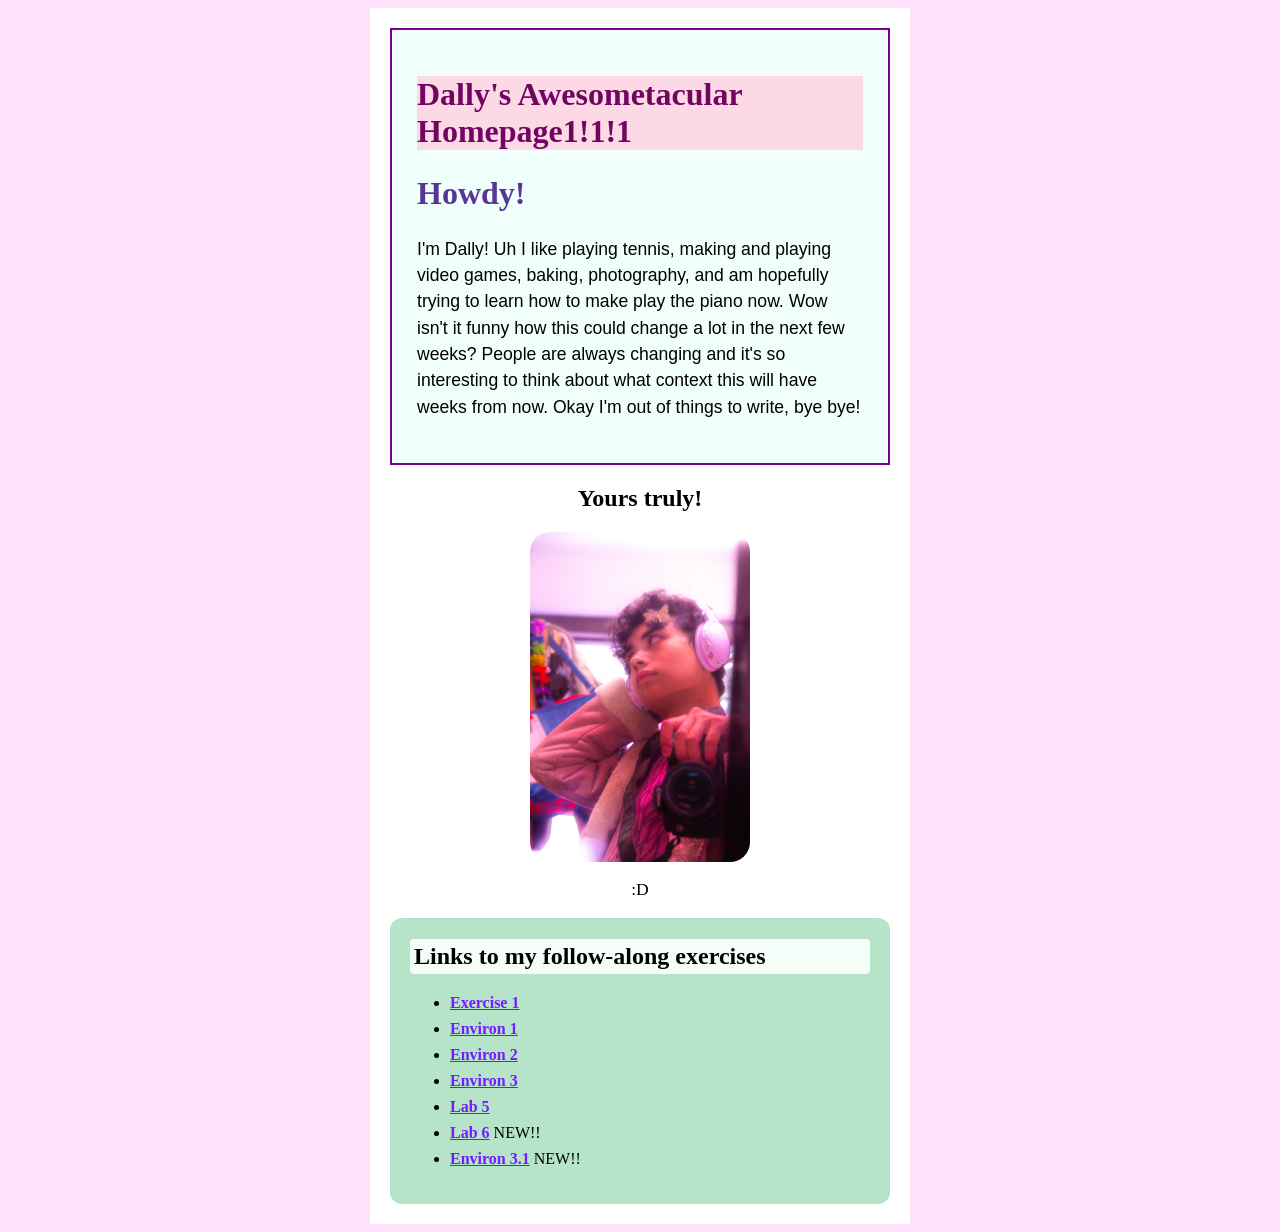
<file: index.html>
<!doctype html>
<html lang="en">
    <head>
        <meta charset="utf-8">
        <title>Dally's ART101 Homepage</title>
        <link href="index.css" rel="stylesheet" type="text/css">
    </head>
    
    <body>
        <div id = "page">
            <div class = "top-selection">
                <div id = "Intro">
                    <div id = "title"><h1>Dally's <span class="Awesome">Awesometacular</span> Homepage1!1!1</h1></div>
                    <h2>Howdy!</h2>
                    <p> <span class = "IntroText"> I'm Dally!
                    Uh I like playing tennis, making and playing video games, baking,
                    photography, and am hopefully trying to learn how to make play the piano now.
                    Wow isn't it funny how this could change a lot in the next few weeks?
                    People are always changing and it's so interesting to think about what context
                    this will have weeks from now. Okay I'm out of things to write, bye bye!</span> </p>
                </div>

                <div class="profile">
                    <h2>Yours truly!</h2>
                    <img id= "da" src="Dally2.JPG">
                    <p>:D</p>
                </div>
            </div>

            <div id = "Info">      
                <h2> Links to my follow-along exercises </h2>         
                <ul>
                    <li><a href="exercises/ex01.html">Exercise 1</a></li>
                    <li><a href="environ/env01.html">Environ 1</a></li>
                    <li><a href="environ/env02.html">Environ 2</a></li>
                    <li><a href="environ/env03.html">Environ 3</a></li>
                    <li><a href="exercises/lab05.html">Lab 5</a></li>
                    <li><a href="exercises/lab06.html">Lab 6</a> NEW!!</li>
                    <li><a href="environ/env03_1.html">Environ 3.1</a> NEW!!</li>
                </ul>
            </div>
        </div>
    </body>
</html>
</file>
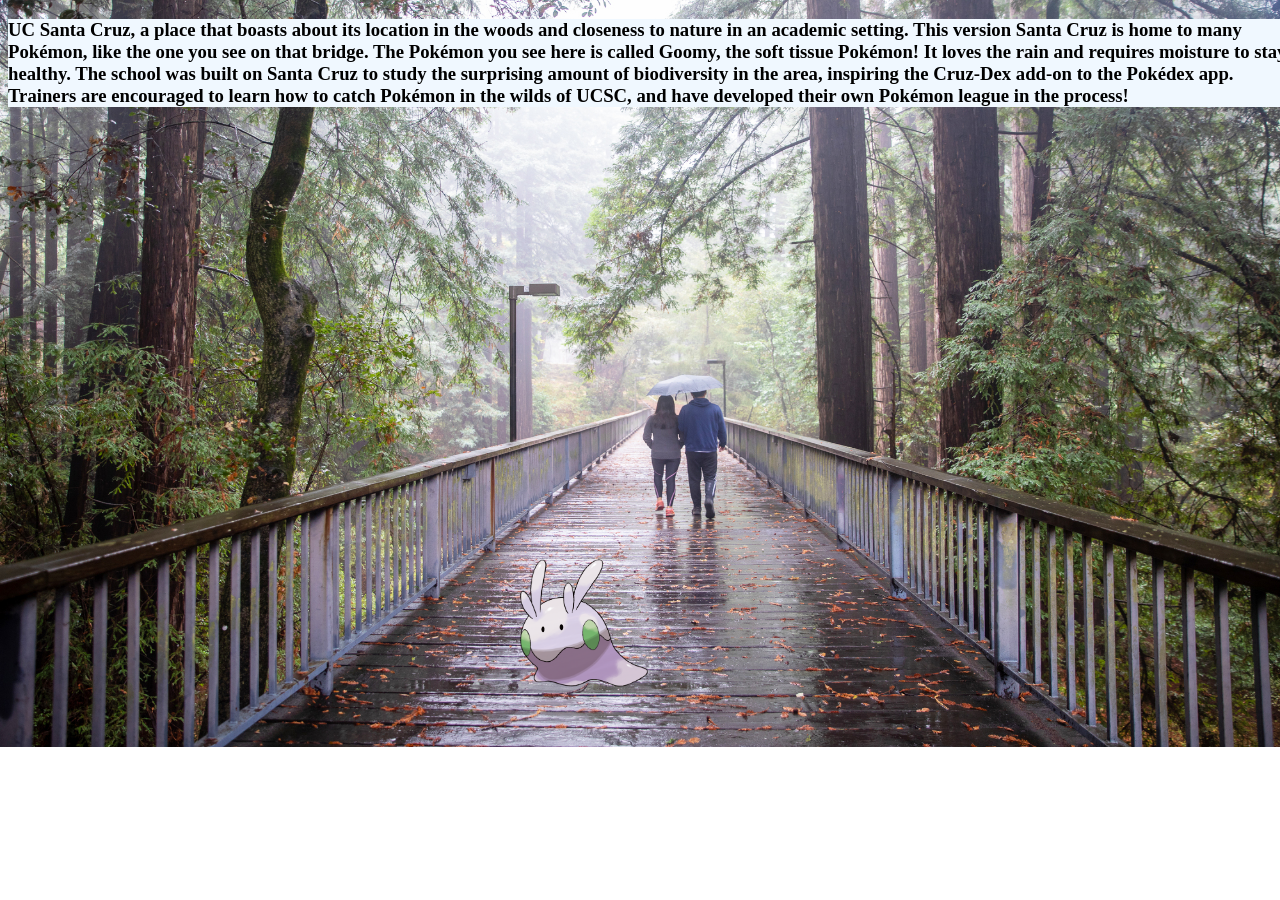
<file: environ/env01.html>
<!doctype html>
<html lang="en">
    <head>
        <meta charset="utf-8">
        <title>Dally's Environment</title>
        <link href="env.css" rel="stylesheet" type="text/css">
    </head>

    <body>
        <h3> UC Santa Cruz, a place that boasts about its location in the woods and closeness to nature in an academic setting. This version Santa Cruz is home to many Pokémon, like the one you see on that bridge. The Pokémon you see here is called Goomy, the soft tissue Pokémon! It loves the rain and requires moisture to stay healthy. The school was built on Santa Cruz to study the surprising amount of biodiversity in the area, inspiring the Cruz-Dex add-on to the Pokédex app. Trainers are encouraged to learn how to catch Pokémon in the wilds of UCSC, and have developed their own Pokémon league in the process! </h3>
        <img src = "Goomy.png">
    </body>
</html>
</file>
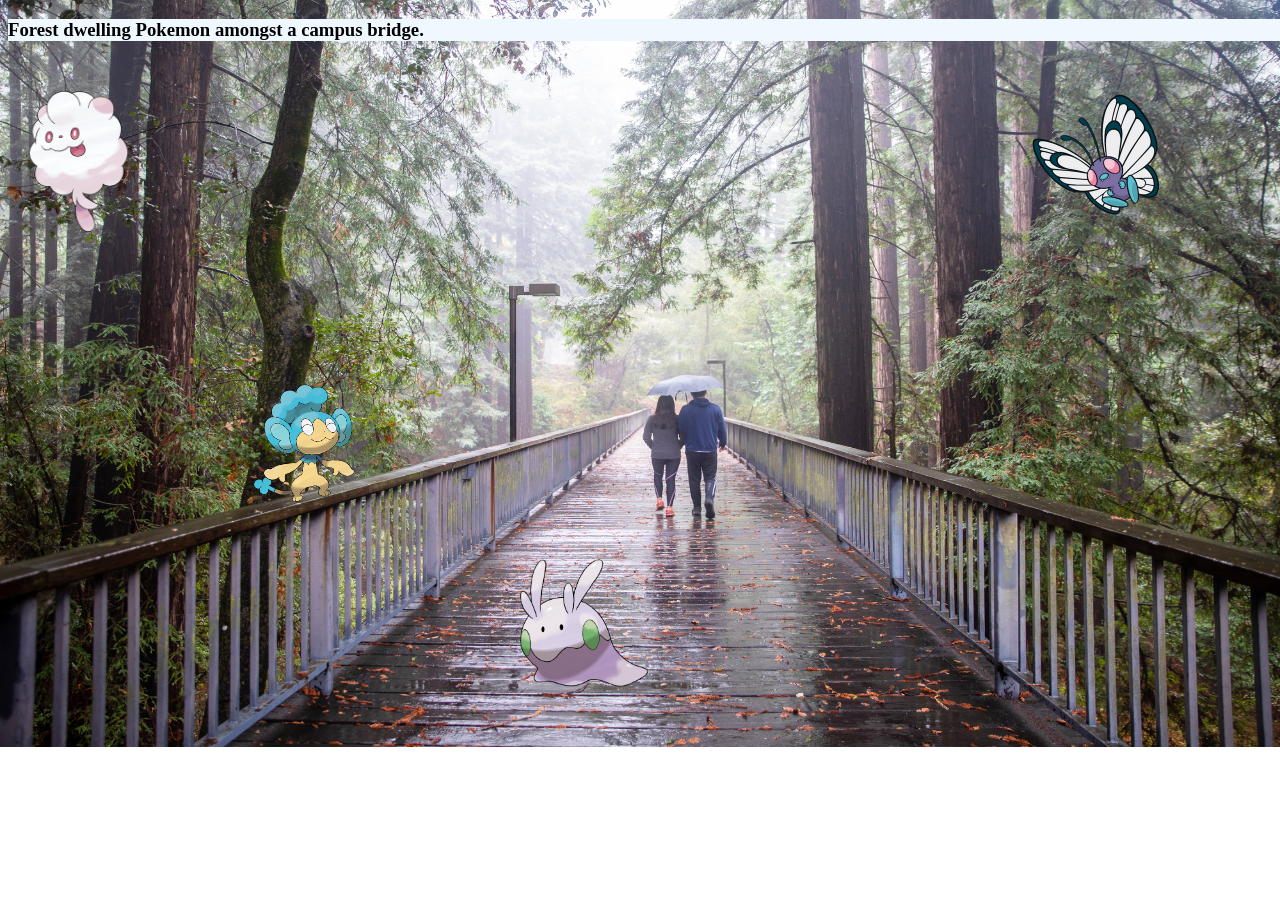
<file: environ/env02.html>
<!doctype html>
<html lang="en">
    <head>
            <meta charset="utf-8">
            <title>Dally's Environment</title>
            <link href="env02.css" rel="stylesheet" type="text/css">
    </head>

    <div class="World">
        <body>
            <div id = "text">
                <h3> Forest dwelling Pokemon amongst a campus bridge. </h3>
            </div>

            <div class = "Pkmon">
                <img src = "Goomy.png" id = "Goomy">
                <img src = "butterfree.png" id = "Butterfree">
                <img src = "Swirlix.png" id = "Swirlix">
                <img src = "Panpour.png" id = "Panpour">
            </div>
        </body>
    </div>
</html>
</file>
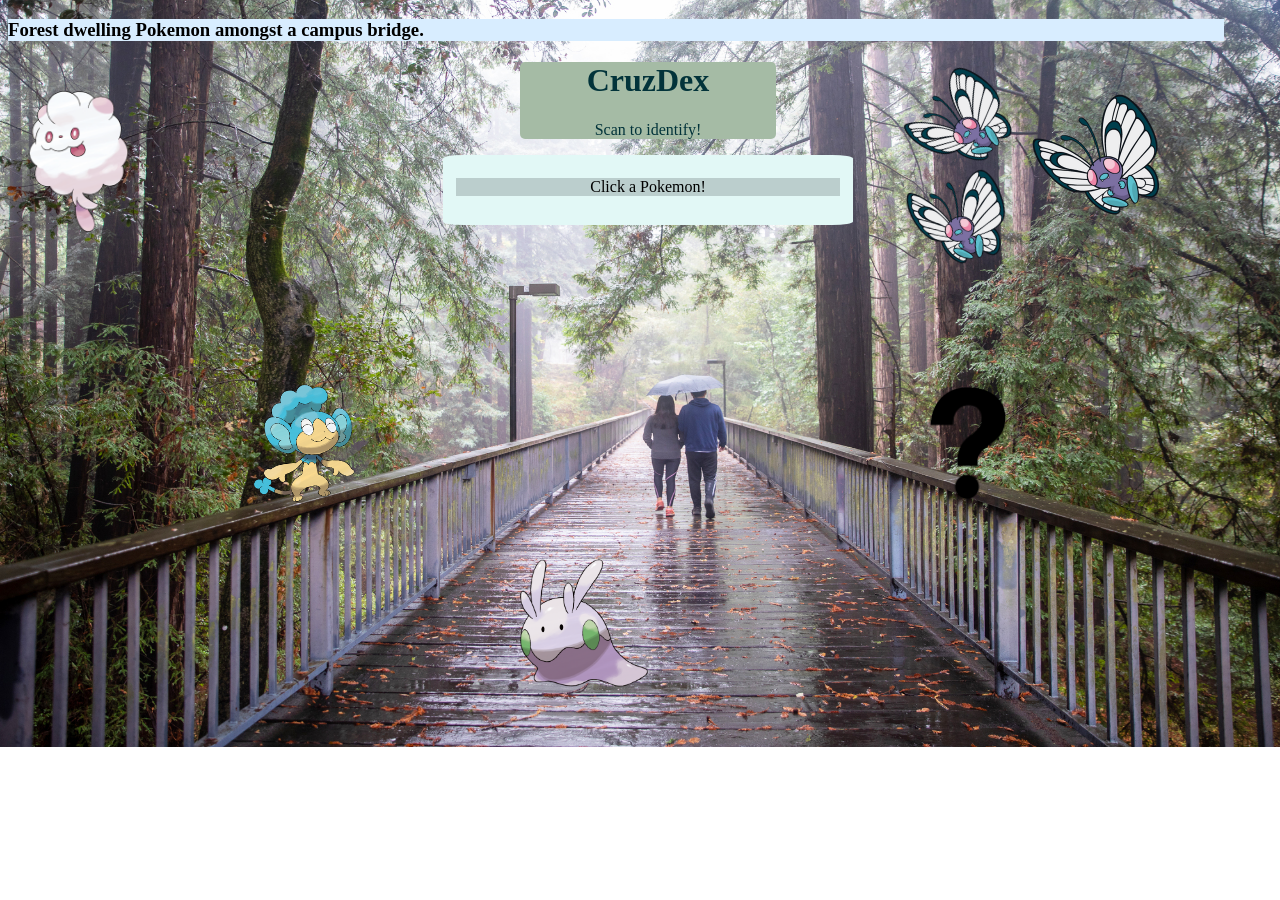
<file: environ/env03.html>
<!doctype html>
<html lang="en">
    <head>
            <meta charset="utf-8">
            <title>Dally's Environment 3</title>
            <link rel="stylesheet" href="env03.css">

            <script src="https://code.jquery.com/jquery-3.7.1.min.js"></script>
            <script src="env03.js" defer></script>
    </head>

    <div class="World">
        <body>
            <div id = "text">
                <h3> Forest dwelling Pokemon amongst a campus bridge. </h3>
            </div>

            <div class = "Pkmon">
                <img src = "Goomy.png" id = "Goomy">
                <img src = "butterfree.png" id = "Butterfree">
                <img src = "butterfree.png" id = "Butterfree2">
                <img src = "butterfree.png" id = "Butterfree3">
                <img src = "Swirlix.png" id = "Swirlix">
                <img src = "Panpour.png" id = "Panpour">
                <img src = "Pansage.png" id = "Pansage">
                <img src = "Joltik.png" id = "Joltik">
            </div>

            <div class = "MysterySpot">
                <img src = "questionMark.png" id = "MysterySpot">
            </div>

            <div id="dexTitle">
                <h1> CruzDex </h1>
                <p>Scan to identify!</p>
            </div>
            <div id="dexScan">
                <h1></h1>
                <p> Click a Pokemon!<p>
            </div>
        </body>
    </div>
</html>
</file>
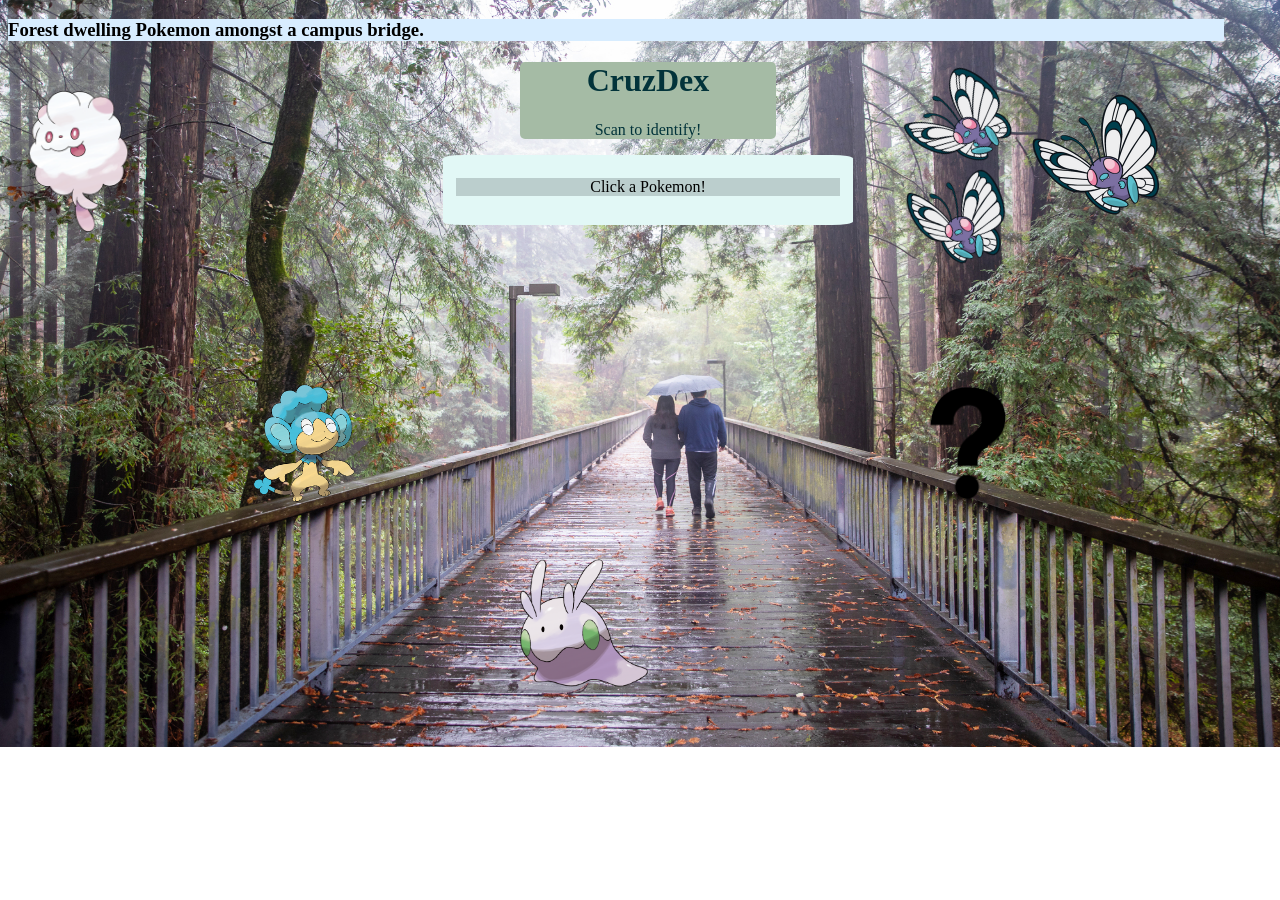
<file: environ/env03_1.html>
<!doctype html>
<html lang="en">
    <head>
            <meta charset="utf-8">
            <title>Dally's Environment 3</title>
            <link rel="stylesheet" href="env03_1.css">

            <script src="https://code.jquery.com/jquery-3.7.1.min.js"></script>
            <script src="env03_1.js" defer></script>
    </head>

    <div class="World">
        <body>
            <div id = "text">
                <h3> Forest dwelling Pokemon amongst a campus bridge. </h3>
            </div>

            <div id = "HiddenSpot"></div>

            <div class = "Pkmon">
                <img src = "Goomy.png" id = "Goomy">
                <img src = "butterfree.png" id = "Butterfree">
                <img src = "butterfree.png" id = "Butterfree2">
                <img src = "butterfree.png" id = "Butterfree3">
                <img src = "Swirlix.png" id = "Swirlix">
                <img src = "Panpour.png" id = "Panpour">
                <img src = "Pansage.png" id = "Pansage">
                <img src = "Joltik.png" id = "Joltik">
                <img src = "Zorua.png" id = "Zorua">
            </div>

            <div class = "MysterySpot">
                <img src = "questionMark.png" id = "MysterySpot">
            </div>

            <div id="dexTitle">
                <h1> CruzDex </h1>
                <p>Scan to identify!</p>
            </div>
            <div id="dexScan">
                <h1></h1>
                <p> Click a Pokemon!<p>
            </div>
        </body>
    </div>
</html>
</file>
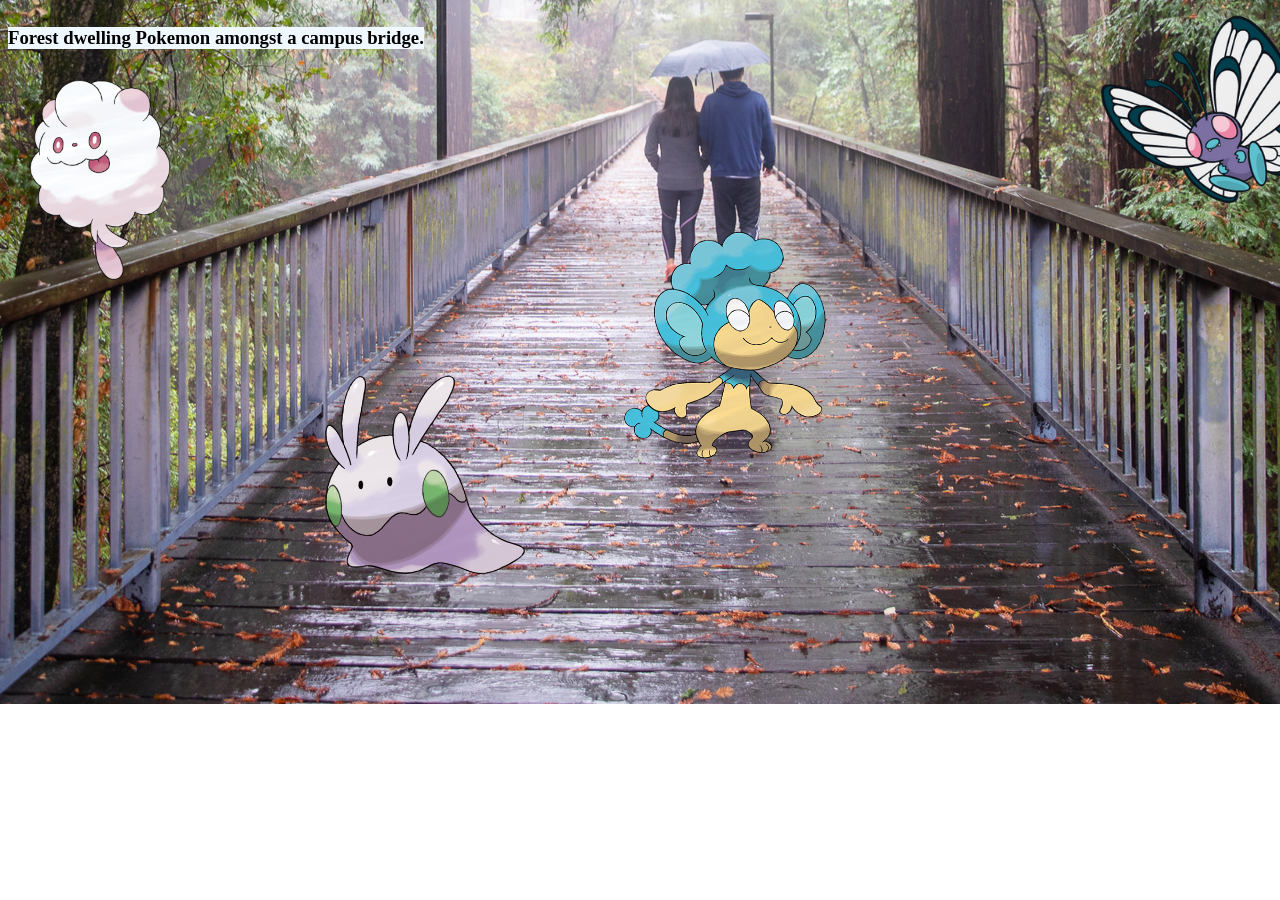
<file: environ/env2.html>
<!doctype html>
<html lang="en">
    <head>
            <meta charset="utf-8">
            <title>Dally's Environment</title>
            <link href="env2.css" rel="stylesheet" type="text/css">
    </head>

    <div class="World">
        <body>
            <div id = "text">
                <h3> Forest dwelling Pokemon amongst a campus bridge. </h3>
            </div>

            <div class = "Pkmon">
                <img src = "Goomy.png" class = "Goomy">
                <img src = "butterfree.png" class = "Butterfree">
                <img src = "Swirlix.png" class = "Swirlix">
                <img src = "Panpour.png" class = "Panpour">
            </div>
        </body>
    </div>
</html>
</file>
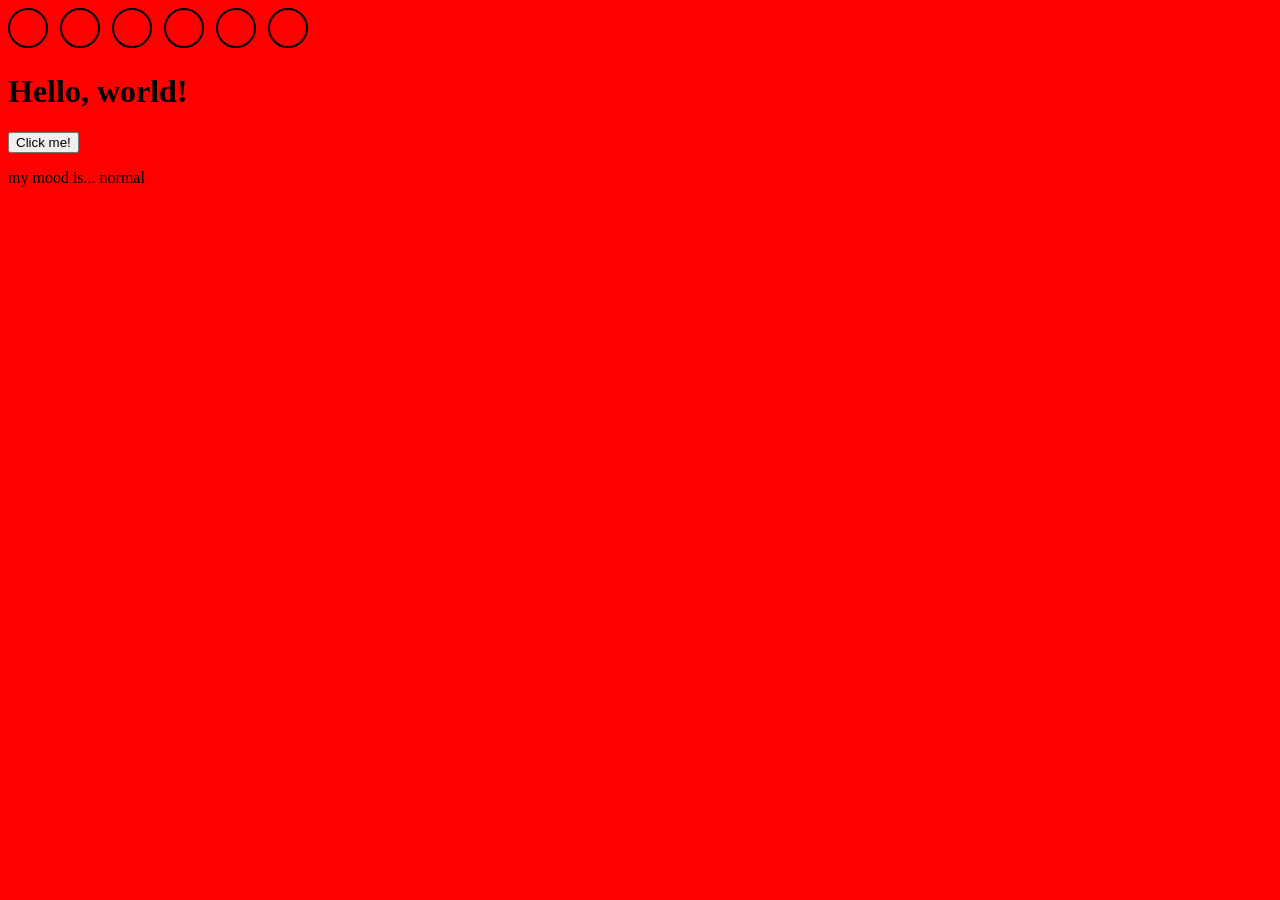
<file: exercises/ex05.html>
<!DOCTYPE html>
<html lang="en">

<head>
   <!-- All techy stuff goes here, inside HEAD -->
   <meta charset="UTF-8">
   <meta name="viewport" content="width=device-width, initial-scale=1.0">
   <!-- Overall title of your page -->
   <title>Color Switcher</title>
   <!-- Link to external CSS file -->
   <link rel="stylesheet" href="ex05.css">
   <!-- jQuery library -->
   <script src="https://code.jquery.com/jquery-3.7.1.min.js"></script>
   <!-- Link to external JavaScript file -->
   <script src="ex05.js" DEFER></script>
<link href="ex05.css" rel="stylesheet" type="text/css" /> 
</head>

<body>
    <div id = colors>
        <div class="color-circle" id="green"></div>
        <div class="color-circle" id="orange"></div>
        <div class="color-circle" id="pink"></div>
        <div class="color-circle" id="purple"></div>
        <div class="color-circle" id="gold"></div>
        <div class="color-circle" id="silver"></div>
    </div>

    <h1>Hello, world!</h1>
    <button id="needy-button">Click me!</button>
    <p>my mood is... normal<p>
    
</body>

</html>
</file>
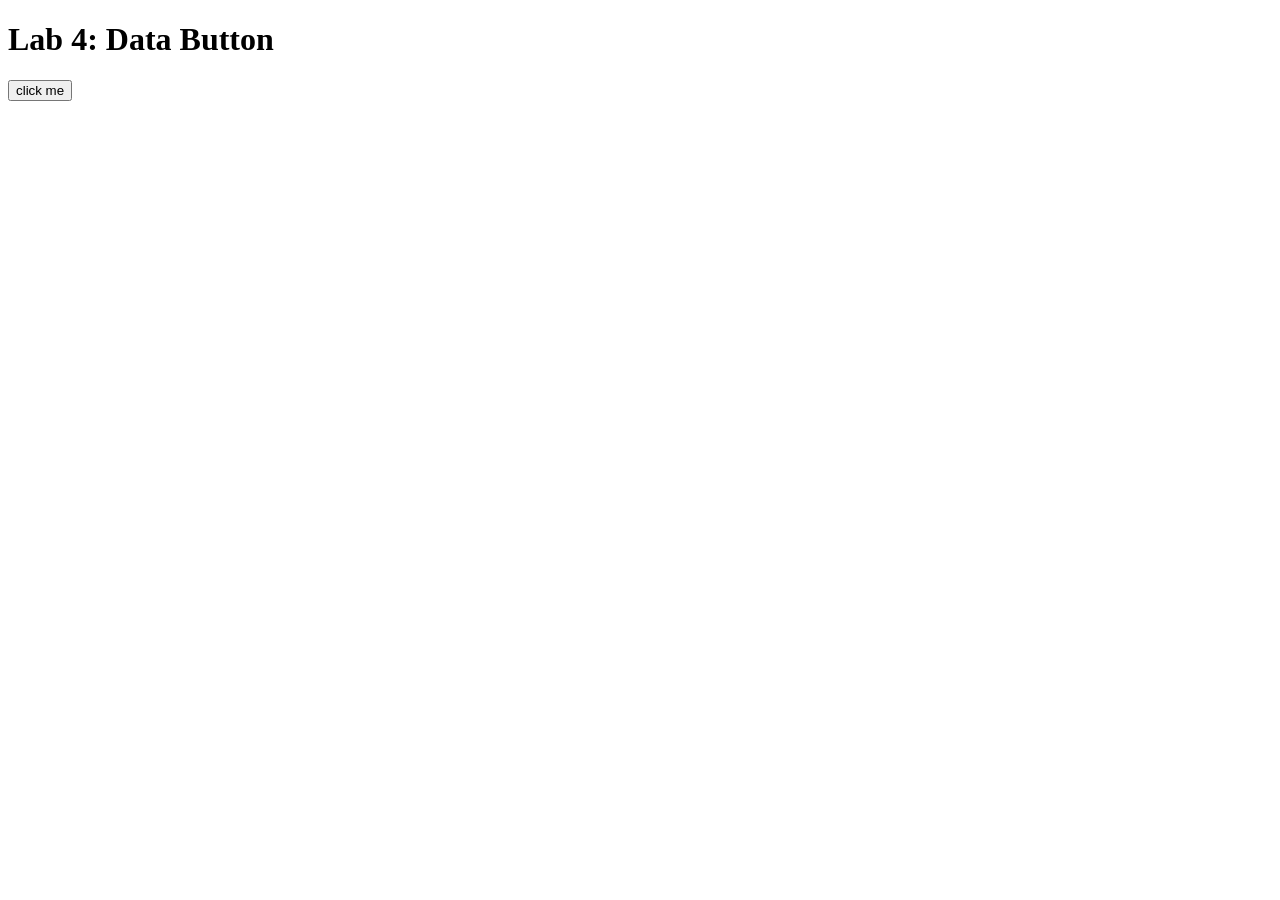
<file: exercises/lab04.html>
<!DOCTYPE html>
<html lang="en">

<head>
    <!-- All techy stuff goes here, inside HEAD -->
    <meta charset="UTF-8">
    <meta name="viewport" content="width=device-width, initial-scale=1.0">

    <!-- Overall title of your page -->
    <title>Lab 4</title>

    <!-- jQuery library -->
    <script src="https://code.jquery.com/jquery-3.7.1.min.js"></script>

    <!-- Link to external JavaScript file -->
    <script src="lab04.js" defer></script>
</head>

<body>
    <!-- Main content goes here, inside BODY -->
    <h1>Lab 4: Data Button</h1>

    <button id="needy-button">click me</button>

    <div id="output"></div>
</body>

</html>
</file>
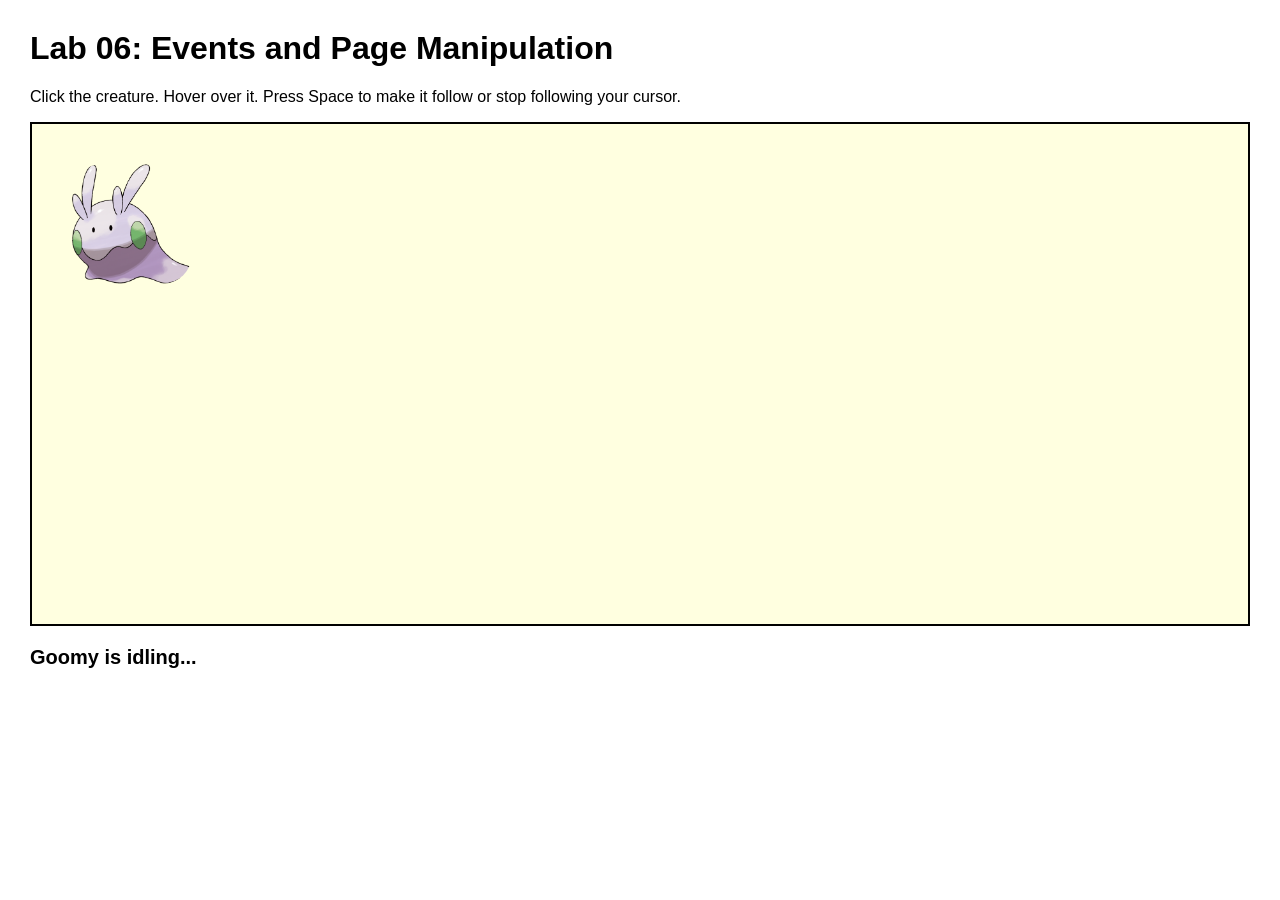
<file: exercises/lab06.html>
<!DOCTYPE html>
<html lang="en">

<head>
  <!-- All techy stuff goes here, inside HEAD -->
  <meta charset="UTF-8">
  <meta name="viewport" content="width=device-width, initial-scale=1.0">

  <!-- Overall title of your page -->
  <title>Lab 06</title>

  <!-- Link to external CSS file -->
  <link rel="stylesheet" href="lab06.css">

  <!-- jQuery library -->
  <script src="https://code.jquery.com/jquery-3.7.1.min.js"></script>

  <!-- Link to external JavaScript file -->
  <script src="lab06.js" defer></script>
</head>

<body>
  <!-- Main content goes here, inside BODY -->

  <h1>Lab 06: Events and Page Manipulation</h1>

  <p>
    Click the creature. Hover over it. Press Space to make it follow or stop following your cursor.
  </p>

  <div id="scene">
    <div id="creature">
      
      <div id="thought">I wish it was raining...</div>
    </div>
  </div>

  <p id="status">Goomy is idling...</p>

</body>

</html>
</file>
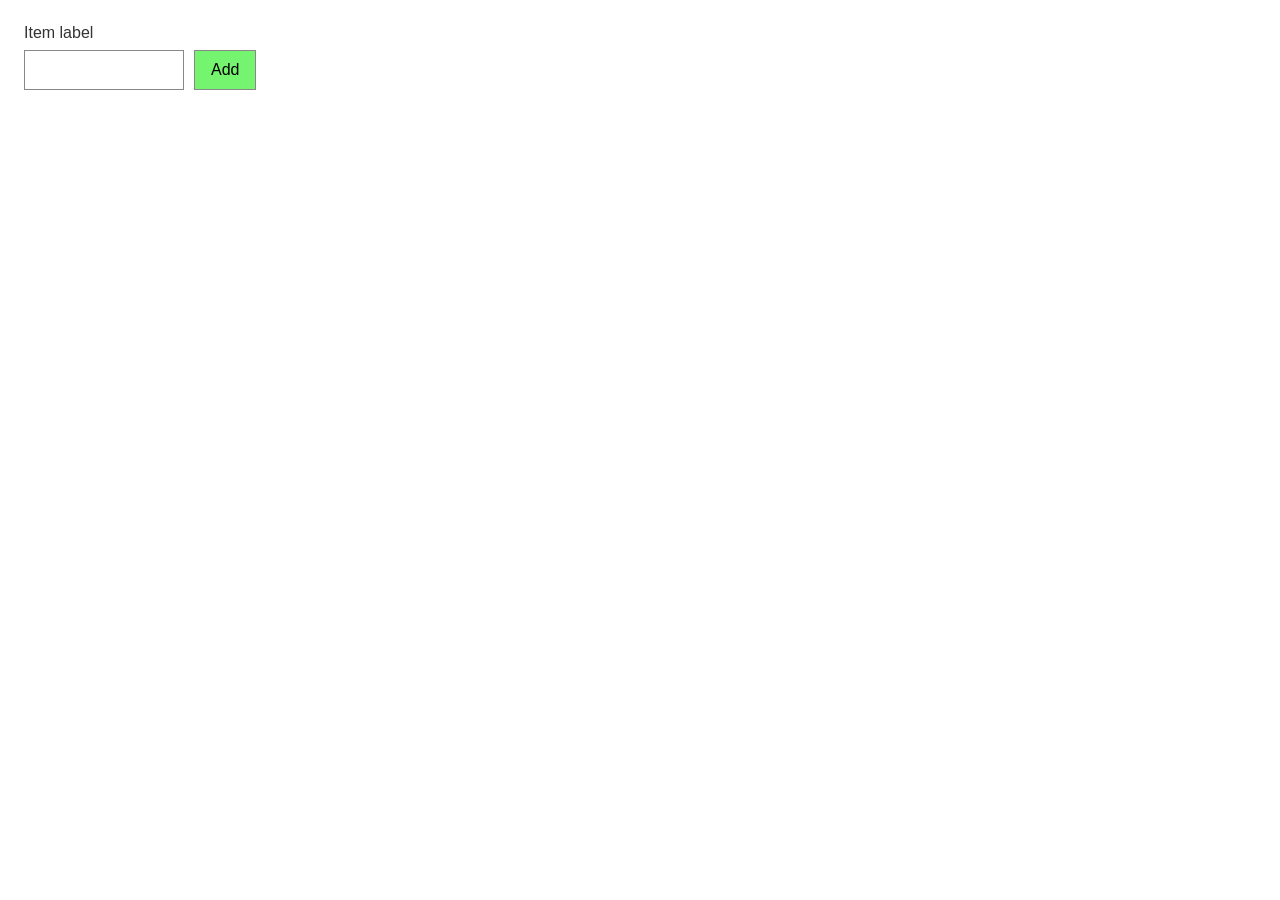
<file: garden/garden.html>
<!DOCTYPE html>
<html lang="en">
<head>
    <meta charset="UTF-8">
    <meta name="viewport" content="width=device-width, initial-scale=1.0">
    <title>Create an item from input</title>
    <link rel="stylesheet" href="garden.css">
    <script src="https://code.jquery.com/jquery-3.7.1.min.js"></script>
    <script src="garden.js" defer></script>
</head>
<body>
    <label for="item-label">Item label</label>
    <div class="controls">
        <input id="item-label" type="text" autocomplete="off">
        <button id="add-button" type="button">Add</button>
    </div>
    <p id="message" aria-live="polite"></p>
    <ul id="items" aria-live="polite"></ul>
</body>
</html>
</file>
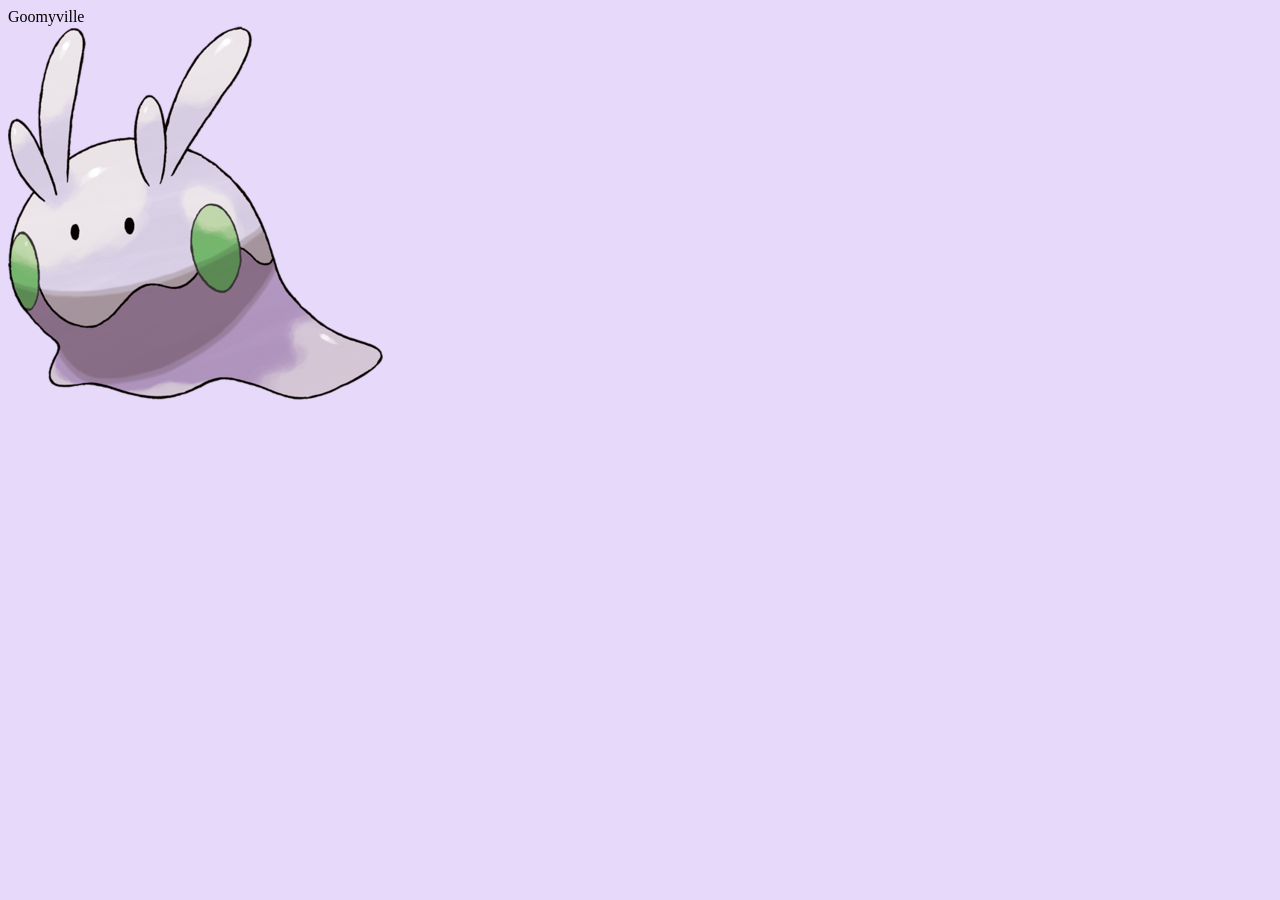
<file: exercises/recipes/index2.html>
<!doctype html>
<html lang="en">
    <head>
        <meta charset="utf-8">
        <title>Goomy Haven</title>
        <link href="index2.css" rel="stylesheet" type="text/css">
    </head>

    <body id = "Main">
        <div id = "Text"> 
            Goomyville
        </div>

        <div id = "goomy1">
            <img src = "/exercises/images/Goomy.png">
        </div>
    </body>
</html>
</file>
<file: index.css>
#title {
    background-color: rgb(252, 217, 229);
    color: rgb(114, 5, 98);
}

HTML {
    background-color: rgb(255, 226, 250);

}

img {
    display: block;
    margin-left:auto;
    margin-right: auto;
    width: 70%;
}



.IntroText {
    font-family: Verdana, Geneva, Tahoma, sans-serif;
}

#page {
    max-width: 500px;
    margin: 0 auto 0 auto;
    background: white;
    padding: 20px;
}

.top-section {
    display: flex;
    gap: 30px;
    align-items: flex-start;
    margin: 0 0 25px 0;
}

#Intro {
    background: #f1fffc;
    padding: 25px;
    border-bottom: 2px solid #74018b;
    border-left: 2px solid #74018b;
    border-right: 2px solid #74018b;
    border-top: 2px solid #74018b;
    flex: 2;
}

#Intro p {
    font-size: 110%;
    line-height: 1.5;
}

#Intro h2 {
    font-size: 200%;
    line-height: 1;
    color: #46228ce7;
}

.profile {
    text-align: center;
    flex: 1;
}

.profile img {
    width: 220px;
    border-radius: 20px;
    margin: 0 auto 0 auto;
}

.profile p {
    font-size: 110%;
}

#Info {
    background: #b5e4c9;
    padding: 20px;
    border-radius: 12px;
}

#Info h2 {
    margin-top: 1px;
    background: #f5fdf8;
    padding: 4px;
    border-radius: 4px;
}

#Info li {
    margin-bottom: 8px;
}

#Info a {
    color: #761aff;
    font-weight: bold;
}
</file>
<file: environ/env.css>
body{
  position: relative;
  width: 100%;
  aspect-ratio: 16 / 9;
  background-image: url(UCSCBridgeImg.jpg);
  background-repeat: no-repeat;
  background-position: center;
  background-size: 100% 100%; 
}

img{
  position: absolute;
  top: 75%;
  left: 40%;
  width: 10%;
}

H3{
  background-color: aliceblue;
}
</file>
<file: environ/env02.css>
body{
  position: relative;
  width: 100%;
  aspect-ratio: 16 / 9;
  background-image: url(UCSCBridgeImg.jpg);
  background-repeat: no-repeat;
  background-position: center;
  background-size: 100% 100%; 
}

#Goomy{
  position: absolute;
  top: 75%;
  left: 40%;
  width: 10%;
}

#Butterfree{
  position: absolute;
  top: 10%;
  left: 80%;
  width: 10%;
}

#Swirlix{
  position: absolute;
  top: 10%;
  left: 0%;
  width: 11%;
}

#Panpour{
  position: absolute;
  top: 50%;
  left: 18%;
  width: 10%;
  transform: rotate(-5deg)
}

#text{
    background-color: aliceblue;
}
</file>
<file: environ/env03.css>
html{
    font-size: 8px;
}

body{
  position: relative;
  width: 100%;
  aspect-ratio: 16 / 9;
  background-image: url(UCSCBridgeImg.jpg);
  background-repeat: no-repeat;
  background-position: center;
  background-size: 100% 100%; 
}

#Goomy{
  position: absolute;
  top: 75%;
  left: 40%;
  width: 10%;
}

#Butterfree{
  position: absolute;
  top: 10%;
  left: 80%;
  width: 10%;
}

#Butterfree2{
  position: absolute;
  top: 7%;
  left: 70%;
  width: 8%;
  transform: rotate(-20deg)
}

#Butterfree3{
  position: absolute;
  top: 20%;
  left: 70%;
  width: 8%;
  transform: rotate(10deg)
}

#Swirlix{
  position: absolute;
  top: 10%;
  left: 0%;
  width: 11%;
}

#Panpour{
  position: absolute;
  top: 50%;
  left: 18%;
  width: 10%;
  transform: rotate(-5deg)
}

#Pansage{
  position: absolute;
  top: 43%;
  left: 78%;
  width: 0%;
  transform: rotate(3deg)
}

#Joltik{
  position: absolute;
  top: 57%;
  left: 72%;
  width: 0%;
  transform: rotate(10deg)
}

#text{   
    position: center;
    background-color: rgb(216, 237, 255);
    max-width: 95%;
    font-size: clamp(0.5rem, 1vw + 2rem, 2rem);
}

#dexTitle{
    text-align: center;
    font-size: clamp(0.25rem, 1vw + 1rem, 2rem);
    max-width: 20%;
    margin: 0 auto 0 auto;
    border-radius: 5px; 
    background: rgb(165, 187, 165);
    color: rgb(2, 51, 58);
}

.Pkmon img:hover {
  background-color: #acede3;
}

#dexScan {
  margin: 0 auto;
  background-color: #e2f8f6;
  width: 30%;
  padding: 1%;
  border-radius: 5%;
}

#dexScan h1 {
  background-color: #a7d0cd;
  text-align: center;
  margin-top: 0;
  border-radius: 5%;
}

#dexScan p {
  background-color: #bbcecd;
  font-size: 16px;
  text-align: center;
  margin-top: 0;
}

#MysterySpot{
  position: absolute;
  top: 50%;
  left: 70%;
  width: 10%;
}
</file>
<file: environ/env03_1.css>
html{
    font-size: 8px;
}

body{
  position: relative;
  width: 100%;
  aspect-ratio: 16 / 9;
  background-image: url(UCSCBridgeImg.jpg);
  background-repeat: no-repeat;
  background-position: center;
  background-size: 100% 100%; 
}

#Goomy{
  position: absolute;
  top: 75%;
  left: 40%;
  width: 10%;
}

#Butterfree{
  position: absolute;
  top: 10%;
  left: 80%;
  width: 10%;
}

#Butterfree2{
  position: absolute;
  top: 7%;
  left: 70%;
  width: 8%;
  transform: rotate(-20deg)
}

#Butterfree3{
  position: absolute;
  top: 20%;
  left: 70%;
  width: 8%;
  transform: rotate(10deg)
}

#Swirlix{
  position: absolute;
  top: 10%;
  left: 0%;
  width: 11%;
}

#Panpour{
  position: absolute;
  top: 50%;
  left: 18%;
  width: 10%;
  transform: rotate(-5deg)
}

#Pansage{
  position: absolute;
  top: 43%;
  left: 78%;
  width: 0%;
  transform: rotate(3deg)
}

#Joltik{
  position: absolute;
  top: 57%;
  left: 72%;
  width: 0%;
  transform: rotate(10deg)
}

#Zorua{
  position: absolute;
  top: 65%;
  left: 57%;
  width: 0%;
}

#text{   
    position: center;
    background-color: rgb(216, 237, 255);
    max-width: 95%;
    font-size: clamp(0.5rem, 1vw + 2rem, 2rem);
}

#dexTitle{
    text-align: center;
    font-size: clamp(0.25rem, 1vw + 1rem, 2rem);
    max-width: 20%;
    margin: 0 auto 0 auto;
    border-radius: 5px; 
    background: rgb(165, 187, 165);
    color: rgb(2, 51, 58);
}

.Pkmon img:hover {
  background-color: #acede3;
}

#dexScan {
  margin: 0 auto;
  background-color: #e2f8f6;
  width: 30%;
  padding: 1%;
  border-radius: 5%;
}

#dexScan h1 {
  background-color: #a7d0cd;
  text-align: center;
  margin-top: 0;
  border-radius: 5%;
}

#dexScan p {
  background-color: #bbcecd;
  font-size: 16px;
  text-align: center;
  margin-top: 0;
}

#MysterySpot{
  position: absolute;
  top: 50%;
  left: 70%;
  width: 10%;
}

#HiddenSpot {
  position: absolute;
  top: 10%;
  left: 8%;
  width: 10%;
  height: 18%;
  background: rgb(247, 234, 236/100%);
}
</file>
<file: environ/env2.css>
body{
    background-image: url(UCSCBridgeImg.jpg);
    background-repeat: no-repeat;
    background-position: center;
    display: flex;
}

.Goomy{
  position: absolute;
  top: 375px;
  left: 325px;
  width: 200px;
}

.Butterfree{
  position: absolute;
  top: 10px;
  left: 1100px;
  width: 200px;
}

.Swirlix{
  position: absolute;
  top: 80px;
  left: 0px;
  width: 200px;
}

.Panpour{
  position: absolute;
  top: 220px;
  left: 600px;
  width: 250px;
}

#text{
    background-color: aliceblue;
}
</file>
<file: exercises/ex05.css>
.color-circle {
   display: inline-block;
   width: 36px;
   height: 36px;
   margin-right: 8px;
   border: 2px solid black;
   border-radius: 50%;
   cursor: pointer;
}
</file>
<file: exercises/lab06.css>
body {
  font-family: Arial, sans-serif;
  margin: 30px;
}

#scene {
  min-height: 500px;
  background: lightyellow;
  border: 2px solid black;
  position: relative;
  overflow: hidden;
}

#creature {
  width: 120px;
  height: 120px;
  background: rgb(247, 234, 236/100%);
  background-image: url('Goomy.png');
  background-size: cover;
  border-radius: 30px;
  padding: 20px;
  box-sizing: border-box;
  cursor: pointer;
  position: absolute;
  left: 40px; 
  top: 40px;
  transition: background 0.3s, border-radius 0.3s, transform 0.3s, box-shadow 0.3s;
  z-index: 2; 
}

#thought {
  display: none;
  position: absolute;
  left: 95px;
  top: -20px;
  background: white;
  border: 2px solid black;
  border-radius: 20px;
  padding: 12px;
  width: 180px;
  z-index: 3;
  pointer-events: none;
}

.transformed {
    border-radius: 50%;
    transform: rotate(360deg);
}

.following {
  box-shadow: 0 0 20px black;
}

#status {
  font-size: 20px;
  font-weight: bold;
}
</file>
<file: garden/garden.css>
* { box-sizing: border-box; }
body {
    margin: 24px;
    font-family: Arial, sans-serif;
    color: #333;
    background: white;
}
p { line-height: 1.5; }
label { display: block; margin-bottom: 8px; }
button, input, select { font: inherit; }
button {
    padding: 10px 16px;
    border: 1px solid #888;
    background: #f7f7f5;
    cursor: pointer;
}
input, select { padding: 10px; border: 1px solid #888; max-width: 100%; }
.controls { display: flex; flex-wrap: wrap; gap: 10px; }
#message { min-height: 24px; margin: 12px 0; }

#item-label { width: 160px; }
/* Long lists scroll inside the example. */
#items { list-style: none; padding: 0; margin: 20px 0; max-height: 260px; overflow-y: auto; }
#items li { margin-bottom: 8px; padding: 10px; border: 1px solid #ccc; background: #f7f7f5; overflow-wrap: anywhere; }

#add-button {
    background: rgb(117, 244, 111);
}
</file>
<file: exercises/recipes/index2.css>
#Main {
    background-color: rgb(231, 217, 250);
    position: relative;
}

#Text{
    
}

#Goomy {
    
}
</file>
